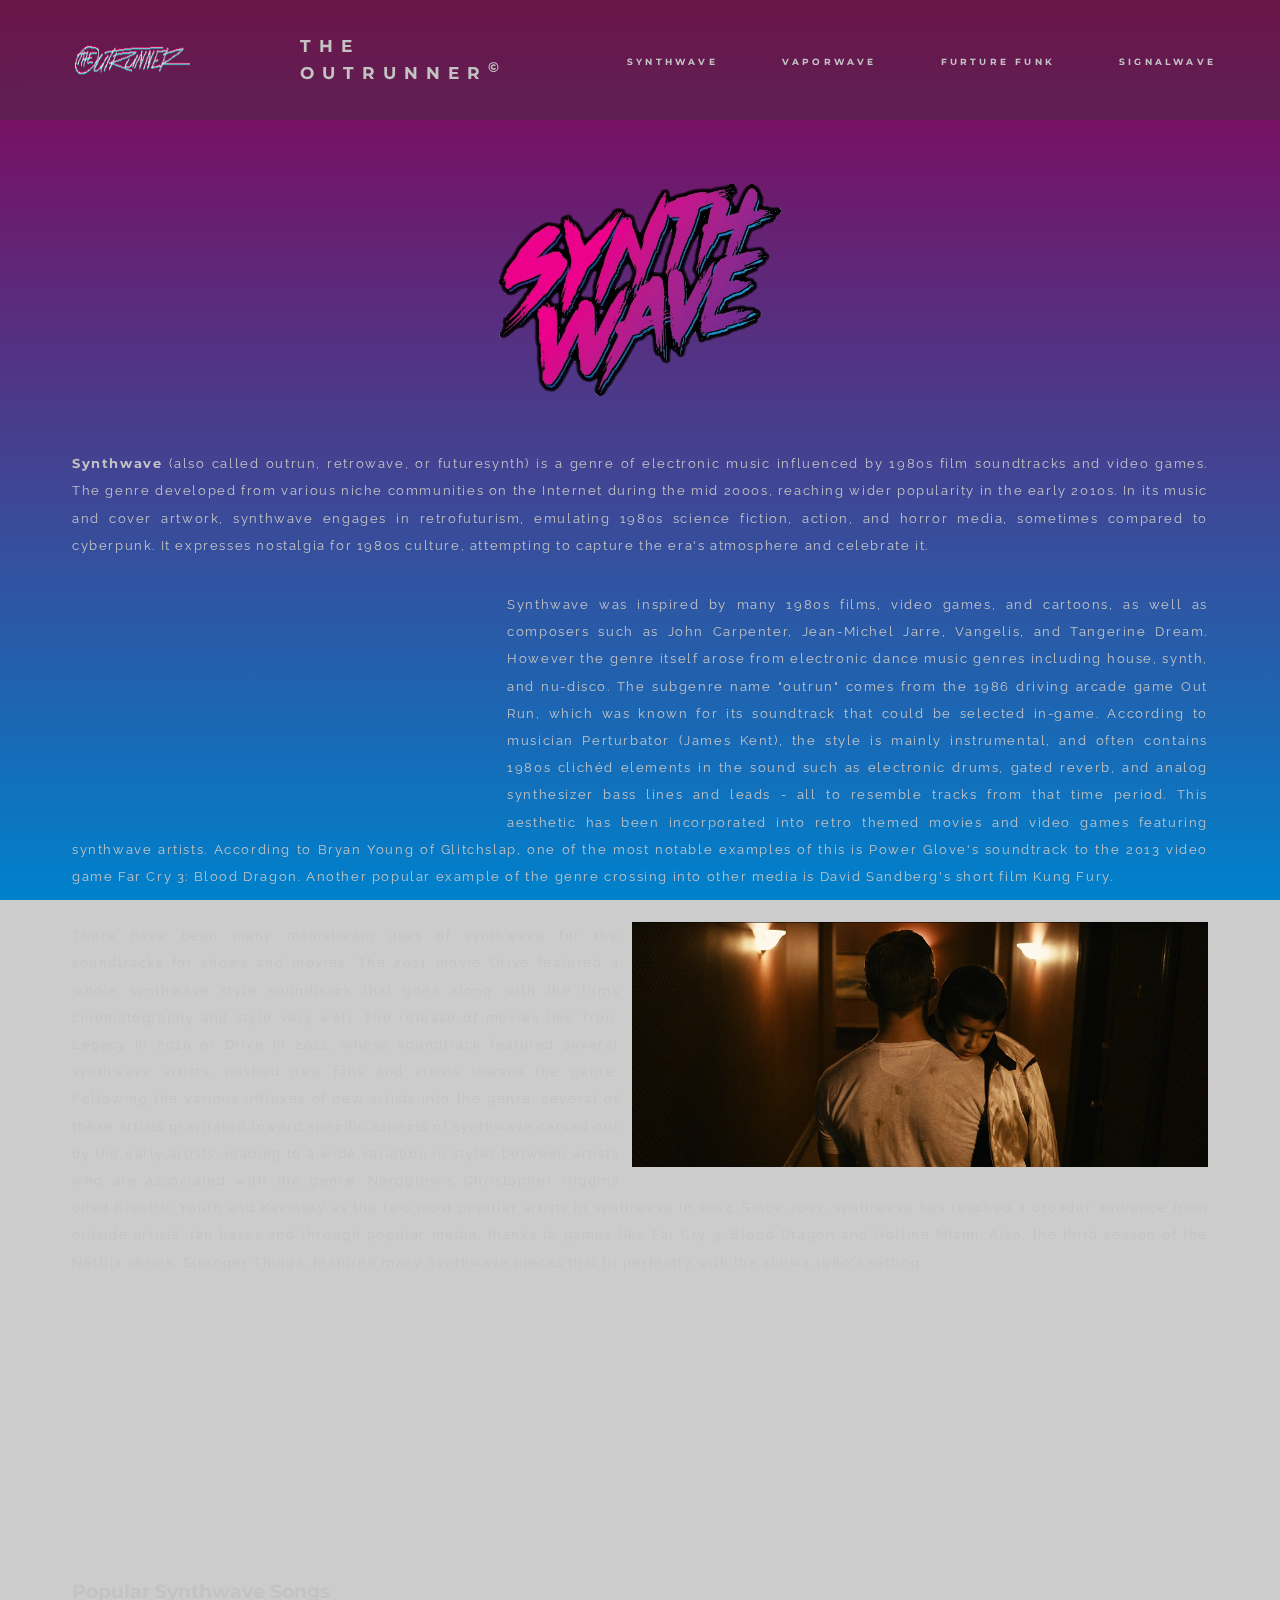
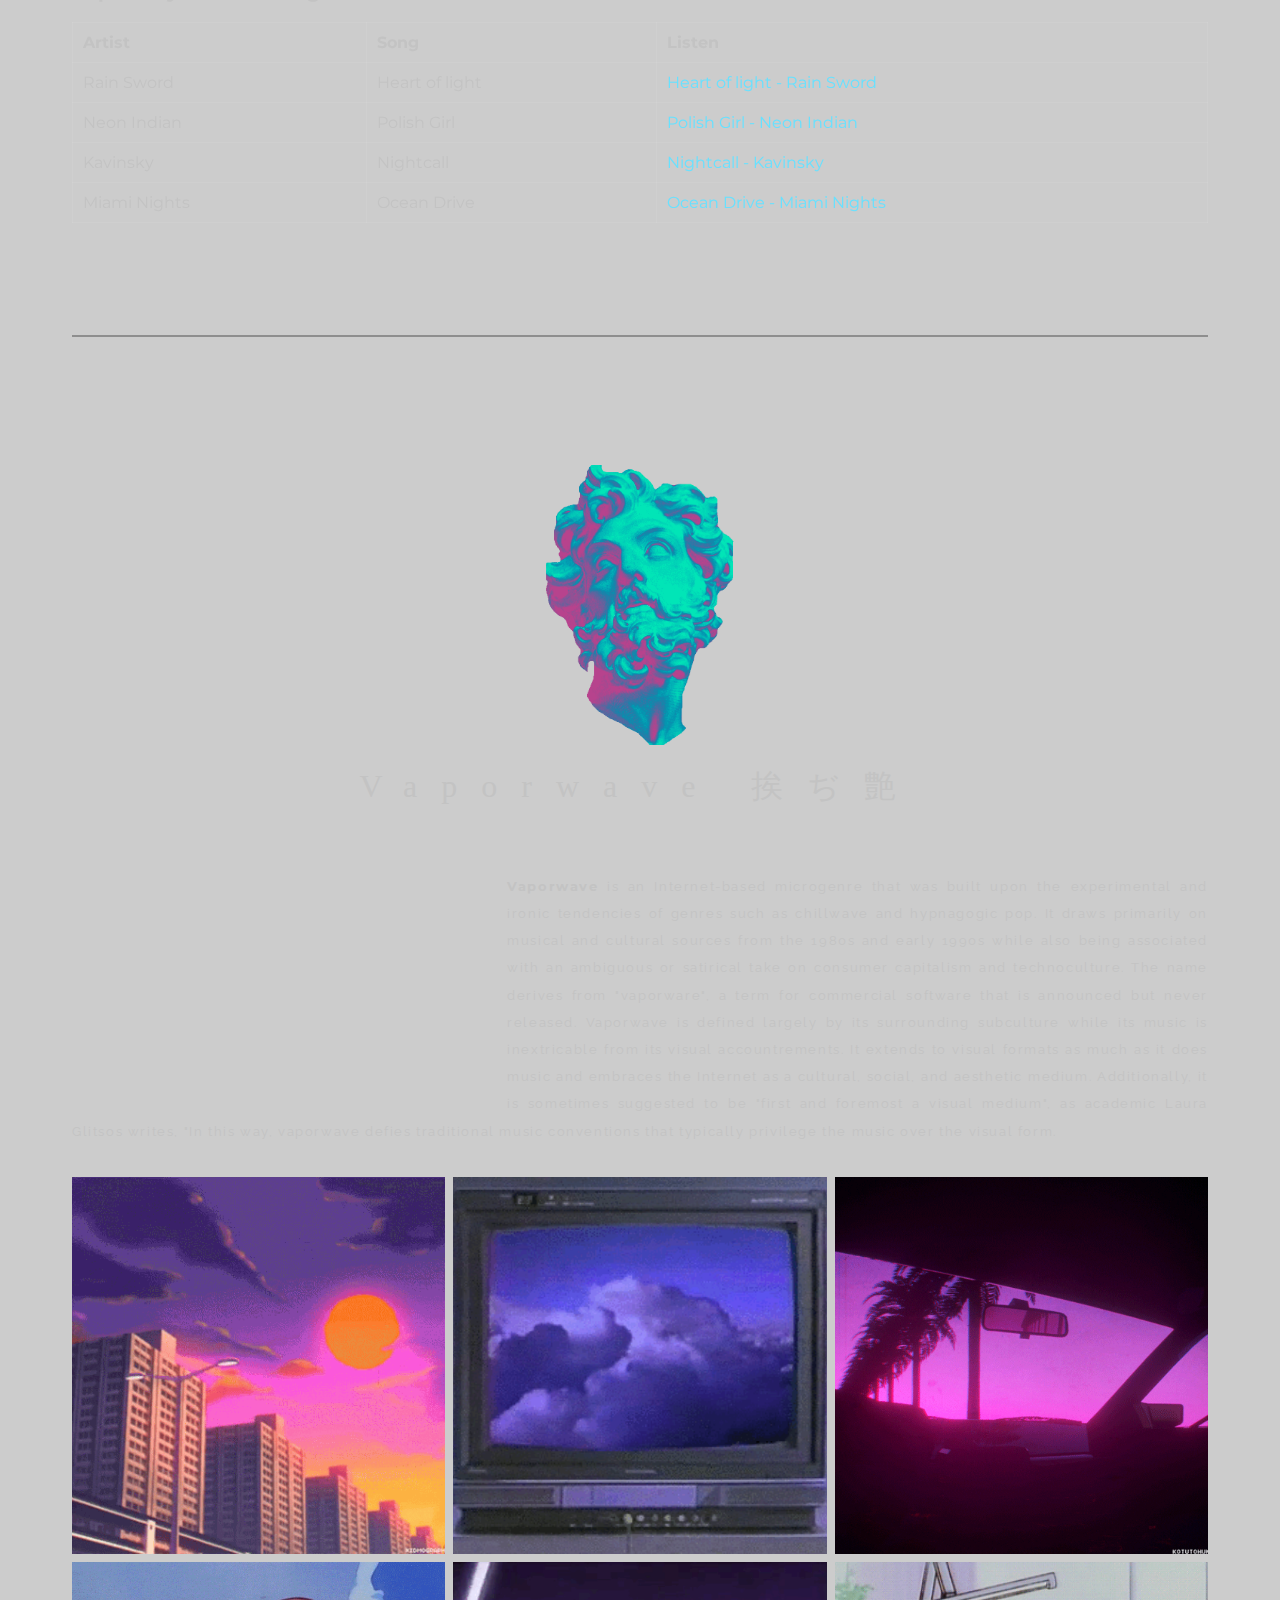
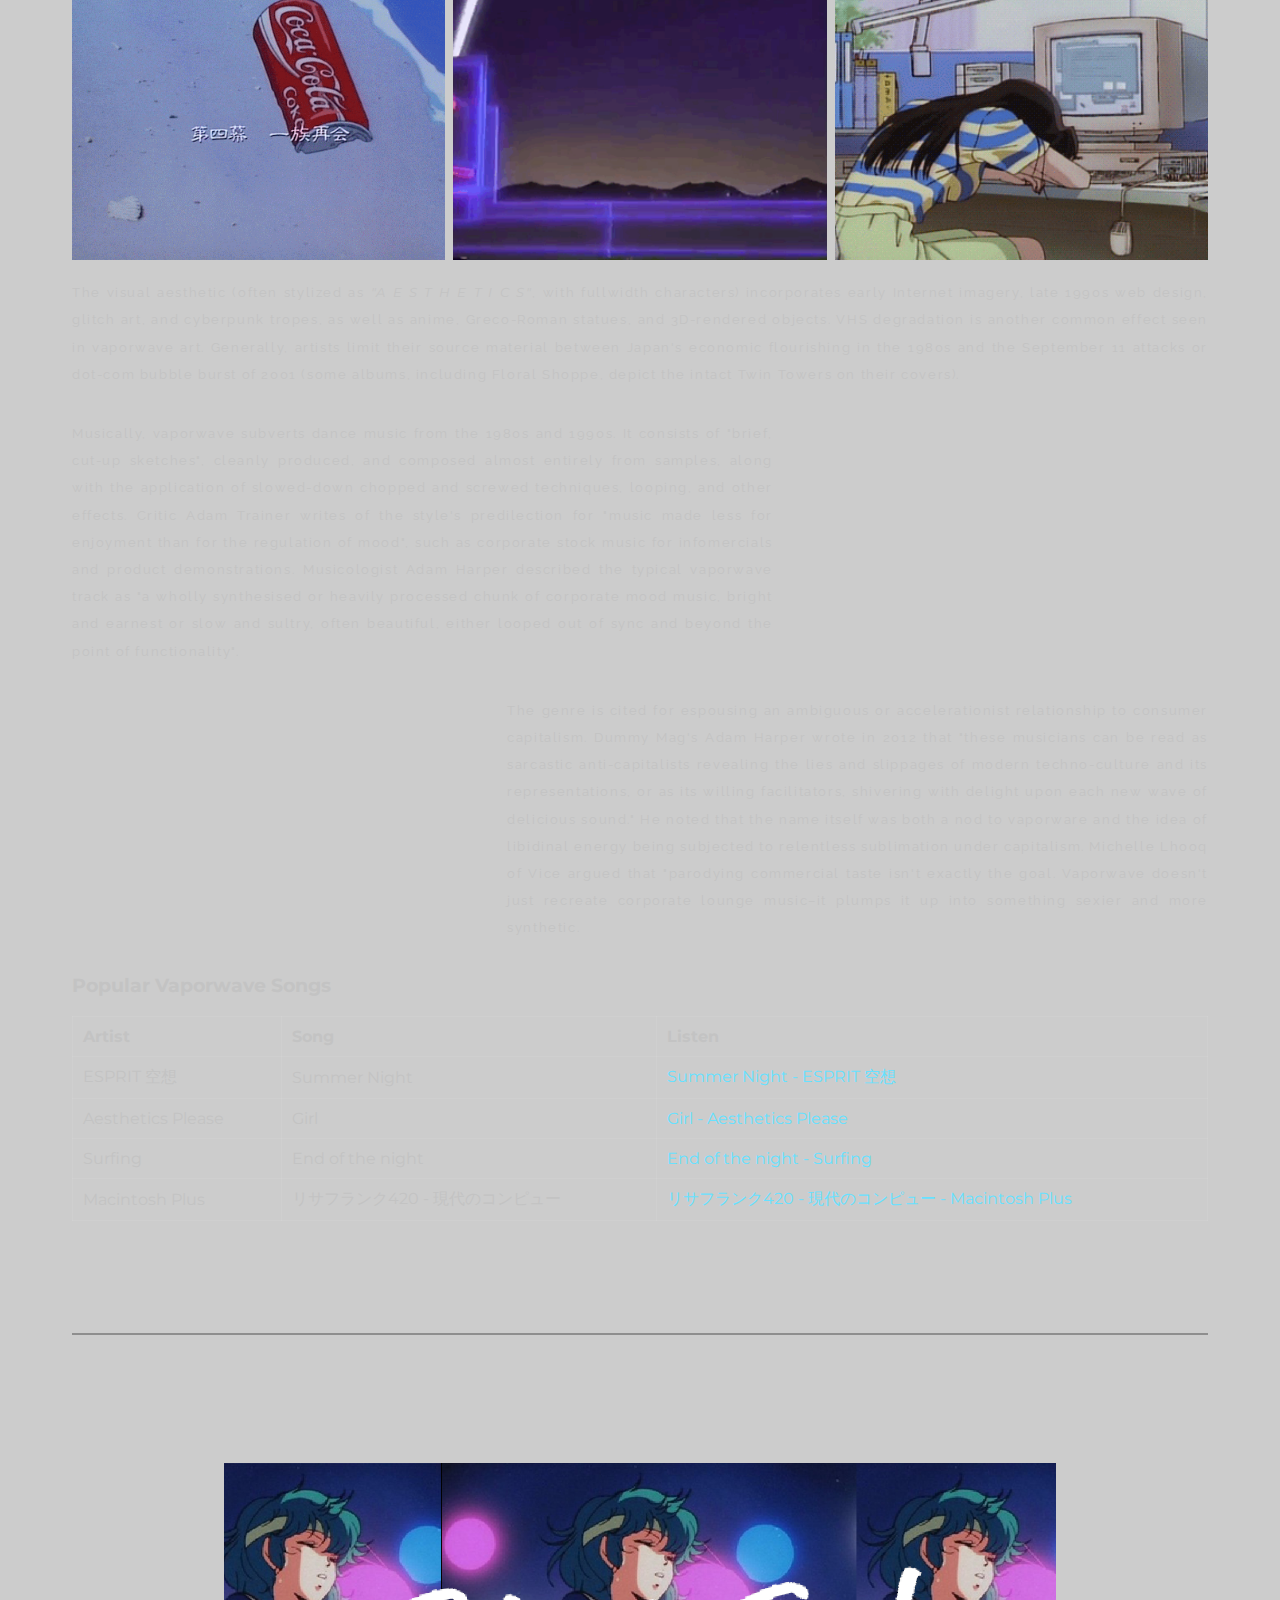
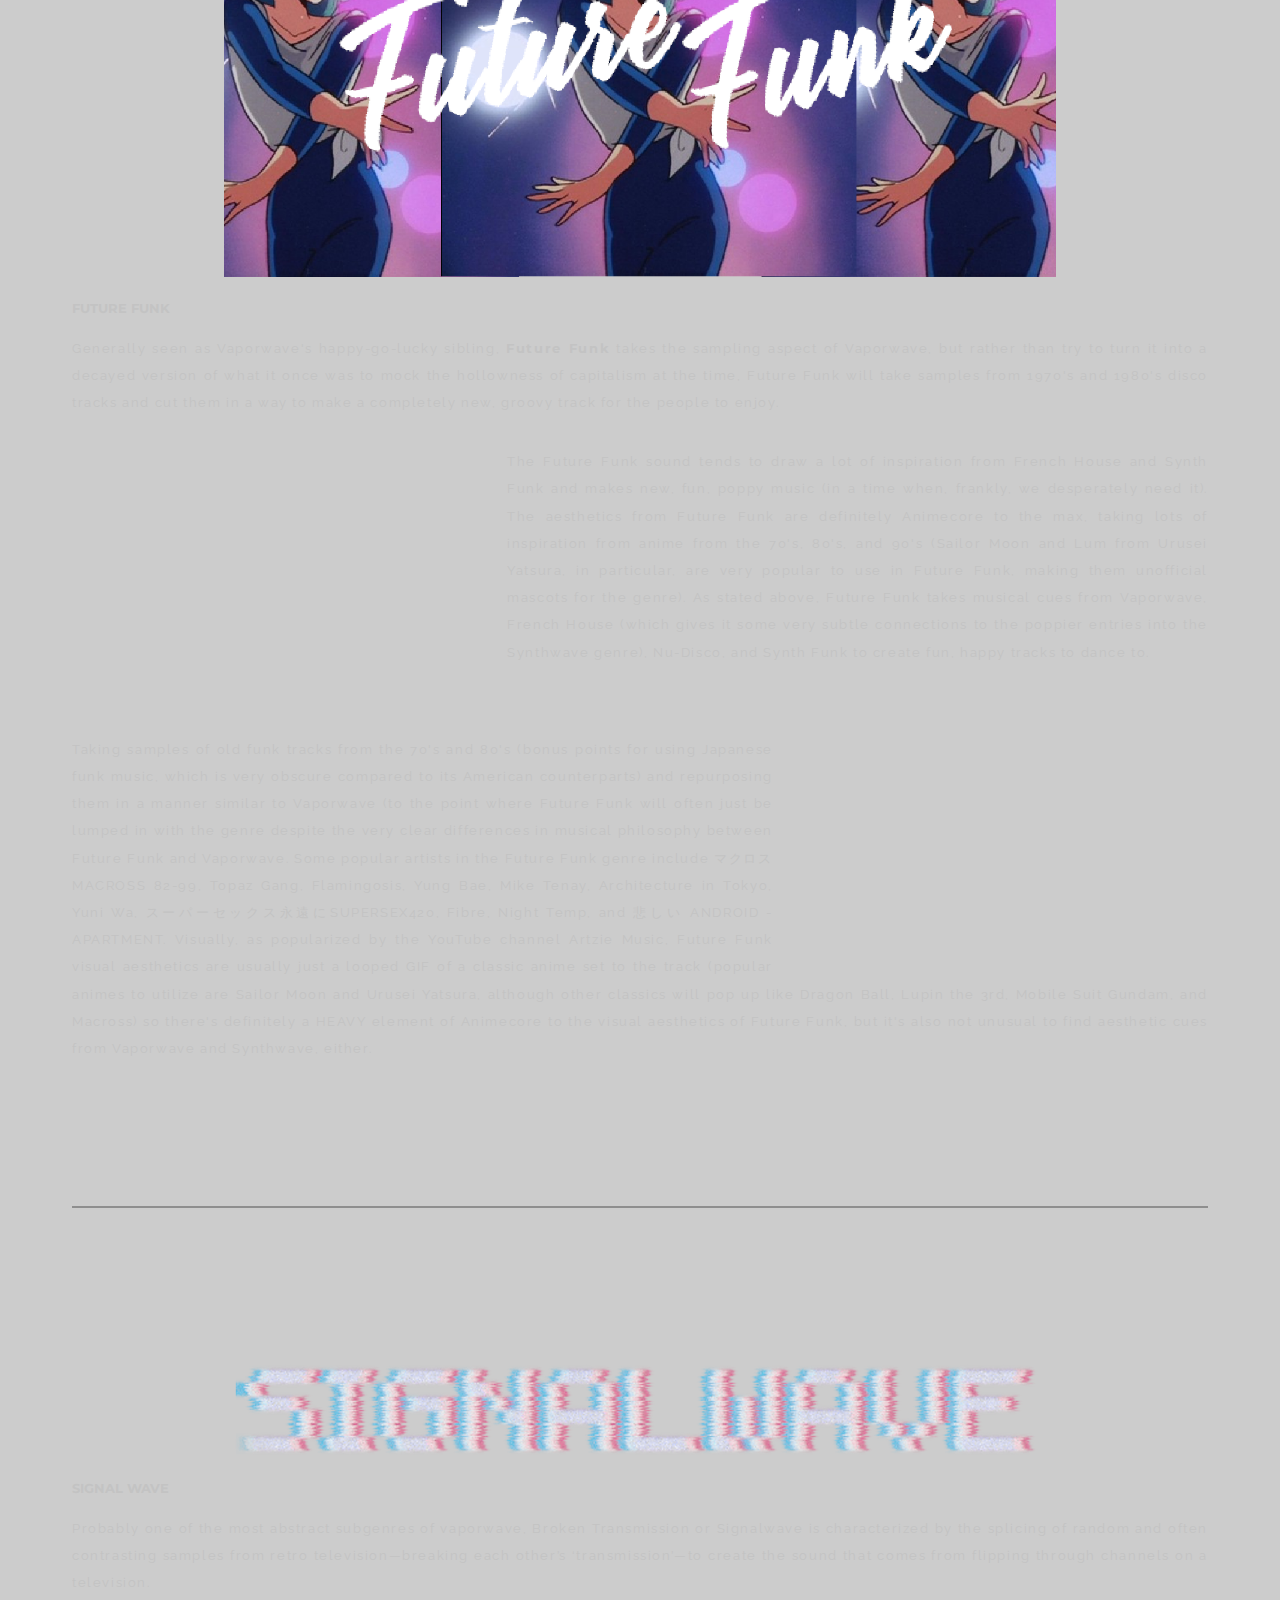
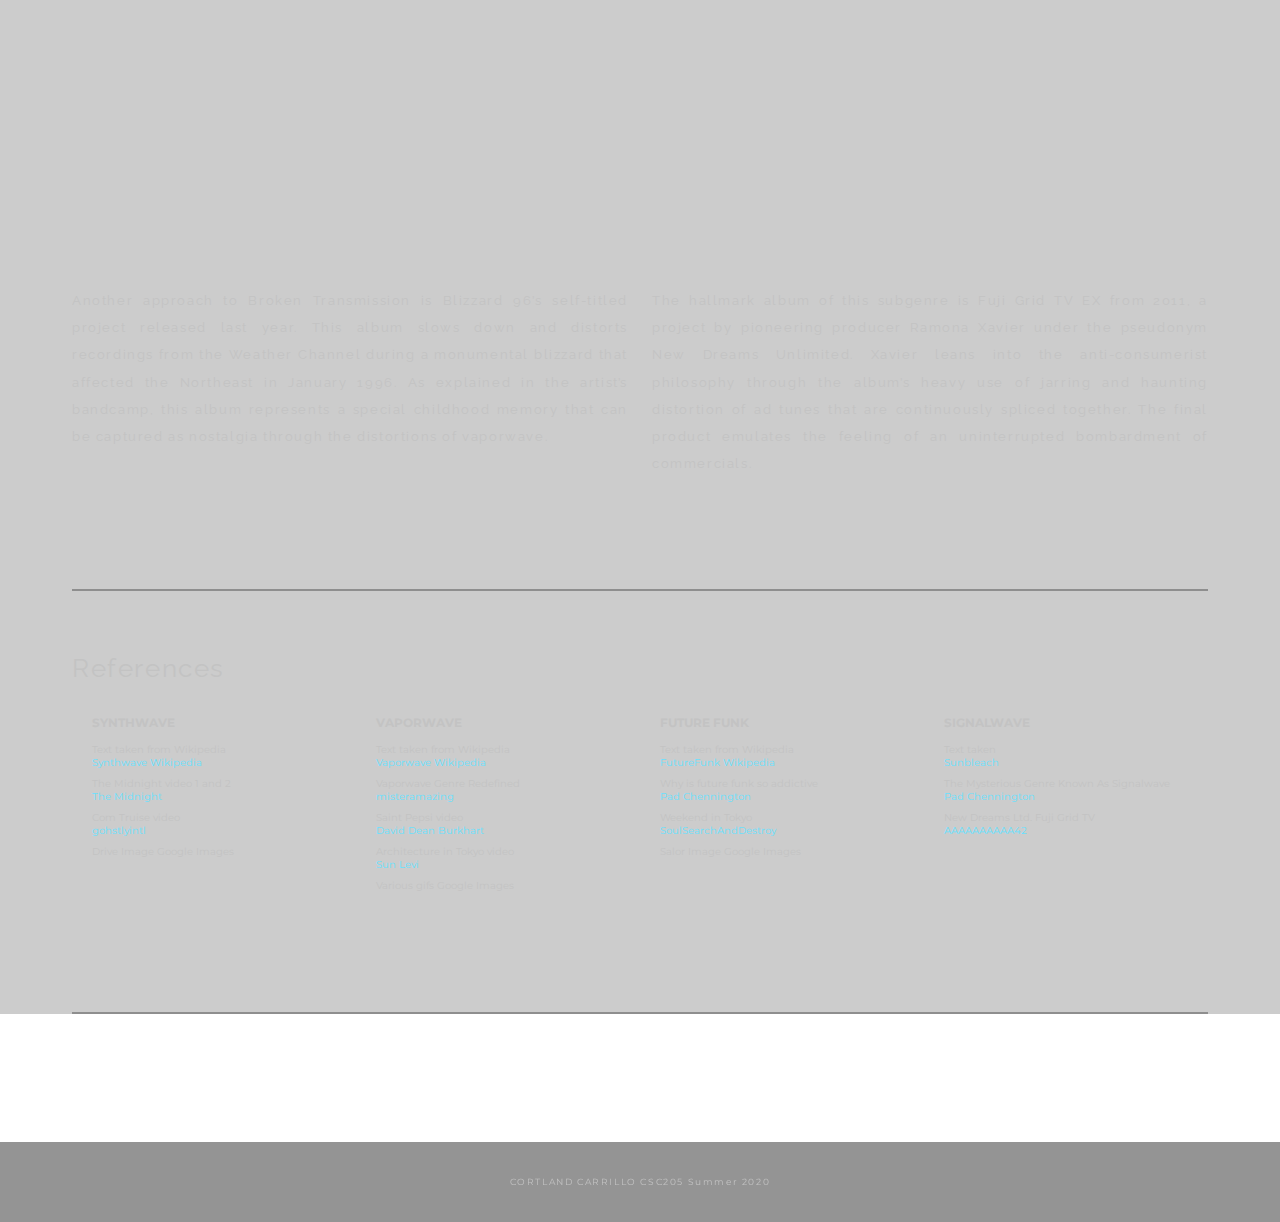
<file: Carrillo-Assign4.html>
<!DOCTYPE html>
<html lang="en">

<head>
    <meta charset="UTF-8">
    <meta name="viewport" content="width=device-width, initial-scale=1.0">
    <link rel="stylesheet" href="Carrillo-Assign4.css">
    <meta name="viewport" content="width=device-width, initial-scale=1.0">
    <title>Document</title>
</head>

<body id="synthwave">
    <header>
        <div class="logos">
            <img class="logo" src="pics/runnerLogo.png" alt="">
            <h1 class="text-logo">THE<br>OUTRUNNER<sup>©</sup></h1>
        </div>
       
        <nav class="links">
            <ul>
                <li><a href="#synthwave">SYNTHWAVE</a></li>
                <li><a href="#vaporwave">VAPORWAVE</a></li>
                <li><a href="#futurefunk">FURTURE FUNK</a></li>
                <li><a href="#signalwave">SIGNALWAVE</a></li>
            </ul>
        </nav>
    </header>

    <main>
        <section>
            <div class="block">
                <div class="styleLogo">
                    <img id="synthLogo" src="pics/synthWavelogo.png" alt="">
                </div>
                <p>
                    <b>Synthwave</b> (also called outrun, retrowave, or futuresynth) is a genre of electronic music
                    influenced
                    by 1980s film soundtracks and video games.
                    The genre developed from various niche communities on the Internet during the mid 2000s, reaching
                    wider popularity in the early 2010s. In its music and cover artwork, synthwave engages in
                    retrofuturism, emulating 1980s science fiction, action, and horror media, sometimes compared to
                    cyberpunk. It expresses nostalgia for 1980s culture, attempting to capture the era's atmosphere
                    and celebrate it.
                </p>
            </div>
            <div class="block">
                <div class="left-element">
                    <iframe width="650" height="366" src="https://www.youtube.com/embed/UiSB2Fbw9gs"
                        allow="accelerometer; autoplay; encrypted-media; gyroscope; picture-in-picture"
                        allowfullscreen></iframe>
                </div>
                <p>
                    Synthwave was inspired by many 1980s films, video games, and cartoons, as well as composers such
                    as John Carpenter, Jean-Michel Jarre, Vangelis, and Tangerine Dream. However the genre itself
                    arose from electronic dance music genres including house, synth, and nu-disco.
                    The subgenre name "outrun" comes from the 1986 driving arcade game Out Run, which was known for its
                    soundtrack that could be selected in-game. According to musician Perturbator (James Kent), the style
                    is mainly instrumental, and often contains 1980s clichéd elements in the sound such as electronic
                    drums, gated reverb, and analog synthesizer bass lines and leads - all to resemble tracks from that
                    time period. This aesthetic has been incorporated into retro themed movies and video games featuring
                    synthwave artists. According to Bryan Young of Glitchslap, one of the most notable examples of this
                    is
                    Power Glove's soundtrack to the 2013 video game Far Cry 3: Blood Dragon. Another popular example of
                    the genre crossing into other media is David Sandberg's short film Kung Fury.
                </p>
            </div>
            <div class="block">
                <div class="right-element">
                    <img class="drivePic" src="pics/drive4.png" alt="">
                </div>
                <p>
                    There have been many mainstream uses of synthwave for the soundtracks for shows and movies.
                    The 2011 movie Drive featured a whole synthwave style soundtrack that goes along with the films
                    cinematography and style very well. The release of movies like Tron: Legacy in 2010 or Drive in
                    2011,
                    whose soundtrack featured several synthwave artists, pushed new fans and artists toward the
                    genre. Following the various influxes of new artists into the genre, several of these artists
                    gravitated toward specific aspects of synthwave carved out by the early artists, leading to a wide
                    variation in
                    styles between artists who are associated with the genre. Nerdglow's Christopher Higgins cited
                    Electric
                    Youth and Kavinsky as the two most popular artists in synthwave in 2014. Since 2013, synthwave has
                    reached a broader audience from outside artists' fan bases and through popular media, thanks to
                    games like
                    Far Cry 3: Blood Dragon and Hotline Miami. Also, the third season of the Netflix series, Stranger
                    Things, featured many Synthwave pieces that fit perfectly with the shows 1980's setting.
                </p>
            </div>
            <div class="double-vid">
                <div class="left-element">
                    <iframe width="630" height="355" src="https://www.youtube.com/embed/-A1_atkAQhY"
                        allow="accelerometer; autoplay; encrypted-media; gyroscope; picture-in-picture"
                        allowfullscreen></iframe>
                </div>
                <div>
                    <iframe width="630" height="355" src="https://www.youtube.com/embed/3uI9Hh26OTs"
                        allow="accelerometer; autoplay; encrypted-media; gyroscope; picture-in-picture"
                        allowfullscreen></iframe>
                </div>
            </div><br><br>
            <h3>Popular Synthwave Songs</h3><br>
            <table>
                <tr>
                    <th>Artist</th>
                    <th>Song</th>
                    <th>Listen</th>
                </tr>
                <tr>
                    <td>Rain Sword</td>
                    <td>Heart of light</td>
                    <td> <a href="https://youtu.be/4Kurbs-UWq8" target="_blank">Heart of light - Rain Sword</a></td>
                </tr>
                <tr>
                    <td>Neon Indian</td>
                    <td>Polish Girl</td>
                    <td> <a href="https://youtu.be/Fo6ZaCTqxwM" target="_blank">Polish Girl - Neon Indian</a> </td>
                </tr>
                <tr>
                    <td>Kavinsky</td>
                    <td>Nightcall</td>
                    <td> <a href="https://youtu.be/MV_3Dpw-BRY" target="_blank">Nightcall - Kavinsky</a></td>
                </tr>
                <tr>
                    <td>Miami Nights</td>
                    <td>Ocean Drive</td>
                    <td> <a href="https://youtu.be/V_B8WLV8F4w" target="_blank">Ocean Drive - Miami Nights</a></td>
                </tr>

            </table>
        </section>

        <hr id="vaporwave">
        <section>
            <div class="block">
                <div class="styleLogo">
                    <img class="vapeHead" src="pics/vaporwaveLogo.png" alt="">
                </div>
                <div>
                    <h2>Vaporwave 挨ぢ艶</h2>
                </div>
            </div>
            <div class="block">
                <div class="left-element">
                    <iframe id="leftVideo" width="750" height="422" src="https://www.youtube.com/embed/xJwqp0IByto"
                        allow="accelerometer; autoplay; encrypted-media; gyroscope; picture-in-picture"
                        allowfullscreen></iframe>
                </div>
                <p>
                    <b>Vaporwave</b> is an Internet-based microgenre that was built upon the experimental and ironic
                    tendencies of genres such as chillwave and hypnagogic pop. It draws primarily on musical and
                    cultural sources from the 1980s and early 1990s while also being associated with an ambiguous or
                    satirical take on consumer capitalism and technoculture. The name derives from "vaporware", a
                    term for commercial software that is announced but never released. Vaporwave is defined largely
                    by its surrounding subculture while its music is inextricable from its visual accountrements. It
                    extends to visual formats as much as it does music and embraces the Internet as a cultural,
                    social, and aesthetic medium. Additionally, it is sometimes suggested to be "first and
                    foremost a visual medium", as academic Laura Glitsos writes, "In this way, vaporwave defies
                    traditional music conventions that typically privilege the music over the visual form.
                </p>
            </div>
            <div class="block">
                <div class="grid1">
                    <div>
                        <img src="pics/city.gif" alt="">
                    </div>
                    <div>
                        <img src="pics/clouds.gif" alt="">
                    </div>
                    <div>
                        <img src="pics/car.gif" alt="">
                    </div>
                    <div>
                        <img src="pics/coke.gif" alt="">
                    </div>
                    <div>
                        <img src="pics/theater.gif" alt="">
                    </div>
                    <div>
                        <img src="pics/girlAtDesk.gif" alt="">
                    </div>
                </div><br>
                <p>
                    The visual aesthetic (often stylized as <i>"A E S T H E T I C S"</i>, with fullwidth characters)
                    incorporates early Internet imagery, late 1990s web design, glitch art, and cyberpunk tropes, as
                    well as anime, Greco-Roman statues, and 3D-rendered objects. VHS degradation is another common
                    effect seen in vaporwave art. Generally, artists limit their source material between Japan's
                    economic flourishing in the 1980s and the September 11 attacks or dot-com bubble burst of 2001 (some
                    albums, including Floral Shoppe, depict the intact Twin Towers on their covers).
                </p>
            </div>
            <div class="block">
                <div class="right-element">
                    <iframe width="625" height="350" src="https://www.youtube.com/embed/OrR1TGQY20Y"
                        allow="accelerometer; autoplay; encrypted-media; gyroscope; picture-in-picture"
                        allowfullscreen></iframe>
                </div>
                <p>
                    Musically, vaporwave subverts dance music from the 1980s and 1990s. It consists of "brief,
                    cut-up sketches", cleanly produced, and composed almost entirely from samples, along with the
                    application of slowed-down chopped and screwed techniques, looping, and other effects. Critic
                    Adam Trainer writes of the style's predilection for "music made less for enjoyment than for the
                    regulation of mood", such as corporate stock music for infomercials and product demonstrations.
                    Musicologist Adam Harper described the typical vaporwave track as "a wholly synthesised or
                    heavily processed chunk of corporate mood music, bright and earnest or slow and sultry, often
                    beautiful, either looped out of sync and beyond the point of functionality".
                </p>
            </div>
            <div class="block">
                <div class="left-element">
                    <iframe width="625" height="350" src="https://www.youtube.com/embed/kbQN0JnzWkA"
                        allow="accelerometer; autoplay; encrypted-media; gyroscope; picture-in-picture"
                        allowfullscreen></iframe>
                </div>
                <p>
                    The genre is cited for espousing an ambiguous or accelerationist relationship to consumer
                    capitalism. Dummy Mag's Adam Harper wrote in 2012 that "these musicians can be read as sarcastic
                    anti-capitalists revealing the lies and slippages of modern techno-culture and its
                    representations, or as its willing facilitators, shivering with delight upon each new wave of
                    delicious sound." He noted that the name itself was both a nod to vaporware and the idea of
                    libidinal energy being subjected to relentless sublimation under capitalism. Michelle Lhooq of
                    Vice argued that "parodying commercial taste isn't exactly the goal. Vaporwave doesn't just
                    recreate corporate lounge music–it plumps it up into something sexier and more synthetic.
                </p>
            </div>

            <h3>Popular Vaporwave Songs</h3><br>
            <table>
                <tr>
                    <th>Artist</th>
                    <th>Song</th>
                    <th>Listen</th>
                </tr>


                <tr>
                    <td>ESPRIT 空想</td>
                    <td>Summer Night</td>
                    <td> <a href="https://youtu.be/qs7kjvhwHlw" target="_blank">Summer Night - ESPRIT 空想</a></td>
                </tr>

                <tr>
                    <td>Aesthetics Please</td>
                    <td>Girl</td>
                    <td> <a href="https://youtu.be/PcRZUM_ppZ4" target="_blank"> Girl - Aesthetics Please</a> </td>
                </tr>
                <tr>
                    <td>Surfing</td>
                    <td>End of the night</td>
                    <td> <a href="https://youtu.be/x92dzRbFai8" target="_blank">End of the night - Surfing</a></td>
                </tr>
                <tr>
                    <td>Macintosh Plus</td>
                    <td>リサフランク420 - 現代のコンピュー</td>
                    <td> <a href="https://youtu.be/bAgmGZ9iQ2Y" target="_blank">リサフランク420 - 現代のコンピュー - Macintosh Plus</a>
                    </td>
                </tr>
            </table>

        </section>

        <hr id="futurefunk">
        <section>
            <div class="block">
                <div class="styleLogo">
                    <img class="futureImage" src="pics/hands.png" alt="">
                </div><br>
                <h5>FUTURE FUNK</h5><br>
                <p>
                    Generally seen as Vaporwave's happy-go-lucky sibling, <b>Future Funk</b> takes the sampling aspect
                    of
                    Vaporwave, but rather than try to turn it into a decayed version of what it once was to mock the
                    hollowness of capitalism at the time, Future Funk will take samples from 1970's and 1980's disco
                    tracks and cut them in a way to make a completely new, groovy track for the people to enjoy.
                </p>
            </div>
            <div class="block">
                <div class="left-element">
                    <iframe width="630" height="355" src="https://www.youtube.com/embed/vDz7t76N0No"
                        allow="accelerometer; autoplay; encrypted-media; gyroscope; picture-in-picture"
                        allowfullscreen></iframe>
                </div>
                <p>
                    The Future Funk sound tends to draw a lot of inspiration from French House and Synth Funk and
                    makes new, fun, poppy music (in a time when, frankly, we desperately need it). The aesthetics
                    from Future Funk are definitely Animecore to the max, taking lots of inspiration from anime from
                    the 70's, 80's, and 90's (Sailor Moon and Lum from Urusei Yatsura, in particular, are very
                    popular to use in Future Funk, making them unofficial mascots for the genre). As stated above,
                    Future Funk takes musical cues from Vaporwave, French House (which gives it some very subtle
                    connections to the poppier entries into the Synthwave genre), Nu-Disco, and Synth Funk to create
                    fun, happy tracks to dance to.
                </p>
            </div><br><br>
            <div class="block">
                <div class="right-element">
                    <iframe width="630" height="355" src="https://www.youtube.com/embed/MzmenT8hz9Q"
                        allow="accelerometer; autoplay; encrypted-media; gyroscope; picture-in-picture"
                        allowfullscreen></iframe>
                </div>
                <p>
                    Taking samples of old funk tracks from the 70's and 80's (bonus points for using Japanese funk
                    music, which is very obscure compared to its American counterparts) and repurposing them in a
                    manner similar to Vaporwave (to the point where Future Funk will often just be lumped in with
                    the genre despite the very clear differences in musical philosophy between Future Funk and
                    Vaporwave. Some popular artists in the Future Funk genre include マクロスMACROSS 82-99, Topaz Gang,
                    Flamingosis, Yung Bae, Mike Tenay, Architecture in Tokyo, Yuni Wa, スーパーセックス永遠にSUPERSEX420,
                    Fibre, Night Temp, and 悲しい ANDROID - APARTMENT. Visually, as popularized by the YouTube channel
                    Artzie Music, Future Funk visual aesthetics are usually just a looped GIF of a classic anime set to
                    the track (popular animes to utilize are Sailor Moon and Urusei
                    Yatsura, although other classics will pop up like Dragon Ball, Lupin the 3rd, Mobile Suit Gundam,
                    and Macross) so there's definitely a HEAVY element of Animecore to the visual aesthetics of Future
                    Funk, but it's also not unusual to find aesthetic cues from Vaporwave and Synthwave, either.
                </p>
            </div>
        </section>

        <hr id="signalwave">
        <section>
            <div class="block">
                <div class="styleLogo">
                    <img class="signalImage" src="pics/12.png" alt="">
                </div>
                <h5>SIGNAL WAVE</h5><br>
                <p>
                    Probably one of the most abstract subgenres of vaporwave, Broken Transmission or Signalwave is
                    characterized by the splicing of random and often contrasting samples from retro television—breaking
                    each other’s ‘transmission’—to create the sound that comes from flipping through channels on a
                    television.
                </p>
            </div>
            <div class="grid2">
                <div>
                    <iframe width="630" height="355" src="https://www.youtube.com/embed/U7xsCf75gng"
                        allow="accelerometer; autoplay; encrypted-media; gyroscope; picture-in-picture"
                        allowfullscreen></iframe>
                </div>
                <div>
                    <iframe width="630" height="355" src="https://www.youtube.com/embed/D9zTEAhct3M"
                        allow="accelerometer; autoplay; encrypted-media; gyroscope; picture-in-picture"
                        allowfullscreen></iframe>
                </div>
                <div>
                    <p>
                        Another approach to Broken Transmission is Blizzard 96’s self-titled project released last year.
                        This album slows down and distorts recordings from the Weather Channel during a monumental
                        blizzard that affected the Northeast in January 1996. As explained in the artist’s bandcamp,
                        this album represents a special childhood memory that can be captured as nostalgia through the
                        distortions of vaporwave.
                    </p>
                </div>
                <div>
                    <p>
                        The hallmark album of this subgenre is Fuji Grid TV EX from 2011, a project by pioneering
                        producer Ramona Xavier under the pseudonym New Dreams Unlimited. Xavier leans into the
                        anti-consumerist philosophy through the album’s heavy use of jarring and haunting distortion of
                        ad tunes that are continuously spliced together. The final product emulates the feeling of an
                        uninterrupted bombardment of commercials.
                    </p>
                </div>
            </div>
        </section>
        <hr>

        <p id="reference-header">References</p>
        <div class="grid3">
            <div>
                <h3>SYNTHWAVE</h3><br>
                <ul>
                    <li>Text taken from Wikipedia<br><a href="https://en.wikipedia.org/wiki/Synthwave"
                            target="_blank">Synthwave Wikipedia</a></li>
                    <li>The Midnight video 1 and 2<br><a href="https://www.youtube.com/channel/UC-sM_PLqzgktdUcW2LEKKkQ"
                            target="_blank">The Midnight</a> </li>
                    <li>Com Truise video<br><a href="https://www.youtube.com/channel/UCbsFurRq_C5wlCFnVRYuYNQ"
                            target="_blank">gohstlyintl</a></li>
                    <li>Drive Image Google Images</li>
                </ul>
            </div>
            <div>
                <h3>VAPORWAVE</h3><br>
                <ul>
                    <li>Text taken from Wikipedia<br><a href="https://en.wikipedia.org/wiki/Vaporwave"
                            target="_blank">Vaporwave Wikipedia</a></li>
                    <li>Vaporwave Genre Redefined<br> <a href="https://www.youtube.com/channel/UCUG9w-kUDyIenbVnldsa6ug"
                            target="_blank">misteramazing</a> </li>
                    <li>Saint Pepsi video<br> <a href="https://www.youtube.com/channel/UCNYJOAz1J80HEJy2HSM772Q"
                            target="_blank">
                            David Dean Burkhart</a> </li>
                    <li>Architecture in Tokyo video<br> <a
                            href="https://www.youtube.com/channel/UCEDXQxr3ND3RZaHZBUrSvBw" target="_blank">Sun Levi</a>
                    </li>
                    <li>Various gifs Google Images</li>
                </ul>
            </div>

            <div>
                <h3>FUTURE FUNK</h3><br>
                <ul>
                    <li>Text taken from Wikipedia<br><a href="https://en.wikipedia.org/wiki/Vaporwave"
                            target="_blank">FutureFunk Wikipedia</a></li>
                    <li>Why is future funk so addictive<br> <a
                            href="https://www.youtube.com/channel/UCH4dD2XaQGE6OIG3avq5Sjw" target="_blank">Pad
                            Chennington</a> </li>
                    <li>Weekend in Tokyo<br> <a href="https://www.youtube.com/channel/UCpv-IKyVsBJIJRadHjFN3-A"
                            target="_blank">
                            SoulSearchAndDestroy</a> </li>
                    <li>Salor Image Google Images</li>
                </ul>
            </div>

            <div>
                <h3>SIGNALWAVE</h3><br>
                <ul>
                    <li>Text taken<br><a href="https://sunbleach.net/tag/broken-transmission/"
                            target="_blank">Sunbleach</a></li>
                    <li>The Mysterious Genre Known As Signalwave<br> <a
                            href="https://www.youtube.com/channel/UCH4dD2XaQGE6OIG3avq5Sjw" target="_blank">Pad
                            Chennington</a> </li>
                    <li>New Dreams Ltd. Fuji Grid TV<br> <a
                            href="https://www.youtube.com/channel/UC33hL3yKK_EP1Dqfb19ZPew"
                            target="_blank">AAAAAAAAAA42</a> </li>
                </ul>
            </div>
        </div>
        <hr id="last-hr">
    </main>
    <footer>
        <p>CORTLAND CARRILLO CSC205 Summer 2020</p>
    </footer>
</body>

</html>
</file>
<file: Carrillo-Assign4.css>
@import url('https://fonts.googleapis.com/css2?family=Montserrat&display=swap');
@import url('https://fonts.googleapis.com/css2?family=Raleway&display=swap');
* {
    padding: 0;
    margin: 0;
    box-sizing: border-box;
    text-decoration: none;
    font-family: 'Montserrat', sans-serif;
    --list-spacing: 4rem;
    --default-text-color: rgb(195, 195, 195);
    --table-border-color: rgba(221, 221, 221, 0.212);
    --background-color: linear-gradient(rgb(172, 0, 106), rgb(0, 162, 255));
    --header-background-color: rgba(41, 41, 41, 0.5);
    --content-background-color: rgba(0, 0, 0, .2);
    --hr-color: rgba(0, 0, 0, .3);
    --nav-font-color: rgb(195, 195, 195);
    --nav-font-hover-color: rgb(255, 255, 255);
    --listen-link-color: rgb(103, 225, 255);
    
}

body {
    background-image: var(--background-color);
    background-repeat: no-repeat;
    background-attachment: fixed;
    color: var(--default-text-color);
}

ul {
    list-style: none;
}

header {
    height: 120px;
    width: 100%;
    background-color: var(--header-background-color);
    backdrop-filter: blur(10px);
    position: sticky;
    top: 0;
    z-index: 1;
}

.links {
    position: absolute;
    top: 50px;
    right: var(--list-spacing);
}

.links a {
    color: var(--nav-font-color);
    font-weight: bold;
    font-size: .7vw;
    letter-spacing: .2rem;
    transition-duration: 250ms;
    transition-property: color;
    transition-timing-function: ease-out;
}

.links a:hover {
    color: var(--nav-font-hover-color);
}

.links a:active {
    position: relative;
    top: 2px;
}

table a {
    color: var(--listen-link-color);
}

.block {
    display: block;
    margin-bottom: 2rem;
}

.links li {
    float: left;
    text-align: right;
    margin-left: var(--list-spacing);
}
.logos {
    position: relative;
    display: grid;
    grid-template-columns: 1fr 1fr;
    width: 600px;
    height: 120px;
    align-content: center;
}

.text-logo {
    position: relative;
    top: 50%;
    transform: translate(0, -50%);
    font-size: 1.3vw;
    letter-spacing: .5rem;
    line-height: 1.3rem;
    max-width:100%;
    height:auto;
}

.logo {
    position: relative;
    left: 25%;
    width: 9vw;
    top: 50%;
    transform: translate(0, -50%);
    max-width:100%;
    height:auto;
}

#synthLogo {
    margin-bottom: 50px;
    width: 22vw;
    height: auto;
}

main {
    max-width: 90rem;
    margin: auto;
    background-color: var(--content-background-color);
    padding: 0 4.5rem 0 4.5rem;
    text-align: justify;
}

p {
    font-family: 'Raleway', sans-serif;
    line-height: 1.7rem;
    letter-spacing: .1rem;
    font-size: 1vw;
}

.double-vid {
    text-align: center;
}

table {
    width: 100%;
    border-collapse: collapse;
}

table tr td {
    border: 1px solid var(--table-border-color);
    padding: 10px;
}

table th {
    border: 1px solid var(--table-border-color);
    padding: 10px;
}

section {
    position: relative;
    overflow: auto;
}

.styleLogo {
    text-align: center;
    margin-top: 4rem;

}

.left-element {
    float: left;
    margin-right: 1vw;
}

.right-element {
    float: right;
    margin-left: 1vw;
}

.grid1 {
    display: grid;
    grid-template-columns: repeat(3, 1fr);
    gap: .5rem;
}

.grid2 {
    display: grid;
    grid-template-columns: repeat(2, 1fr);
    gap: 1.5rem;
}


.grid1 img {
    width: 100%;
    height: 100%;
    object-fit: cover;
}

.grid3 {
    position: relative;
    display: grid;
    left: 20px;
    grid-template-columns: repeat(4, 1fr);
    text-align: left;
    font-size: .8vw;
}

.grid3 a {
    color: var(--listen-link-color);
}

.grid3 a:hover {
    color: white;
}

.grid3 li {
    margin-bottom: .5rem;
}

#reference-header {
    font-size: 2vw;
    margin-bottom: 2rem;
}

iframe {
    border-width: 0px;
    height: 18vw;
    width: 33vw;
    align-content: center;
}

.drivePic {
    width: 45vw;
}

hr {
    border: 1px solid var(--hr-color);
    margin-top: 7rem;
    margin-bottom: 4rem;
}

#last-hr {
    margin-bottom: 8rem;
}

.vapeHead {
    width: 15vw;
    height: auto;
}

.futureImage {
    width: 65vw;
    height: auto;
}

.signalImage {
    width: 65vw;
    height: auto;
}

h2 {
    font-family: 'Times New Roman', Times, serif;
    font-weight: lighter;
    text-align: center;
    font-size: 2.5vw;
    margin-top: 1rem;
    margin-bottom: 4rem;
    letter-spacing: 1.5rem;
}

footer {
    position: relative;
    width: 100%;
    height: 80px;
    background-color: rgba(41, 41, 41, 0.5);
    backdrop-filter: blur(10px);
}

footer p {
    font-family: 'Montserrat', sans-serif;
    position: absolute;
    top: 50%;
    left: 50%;
    transform: translate(-50%, -50%);
    font-size: .7vw;
}
</file>
